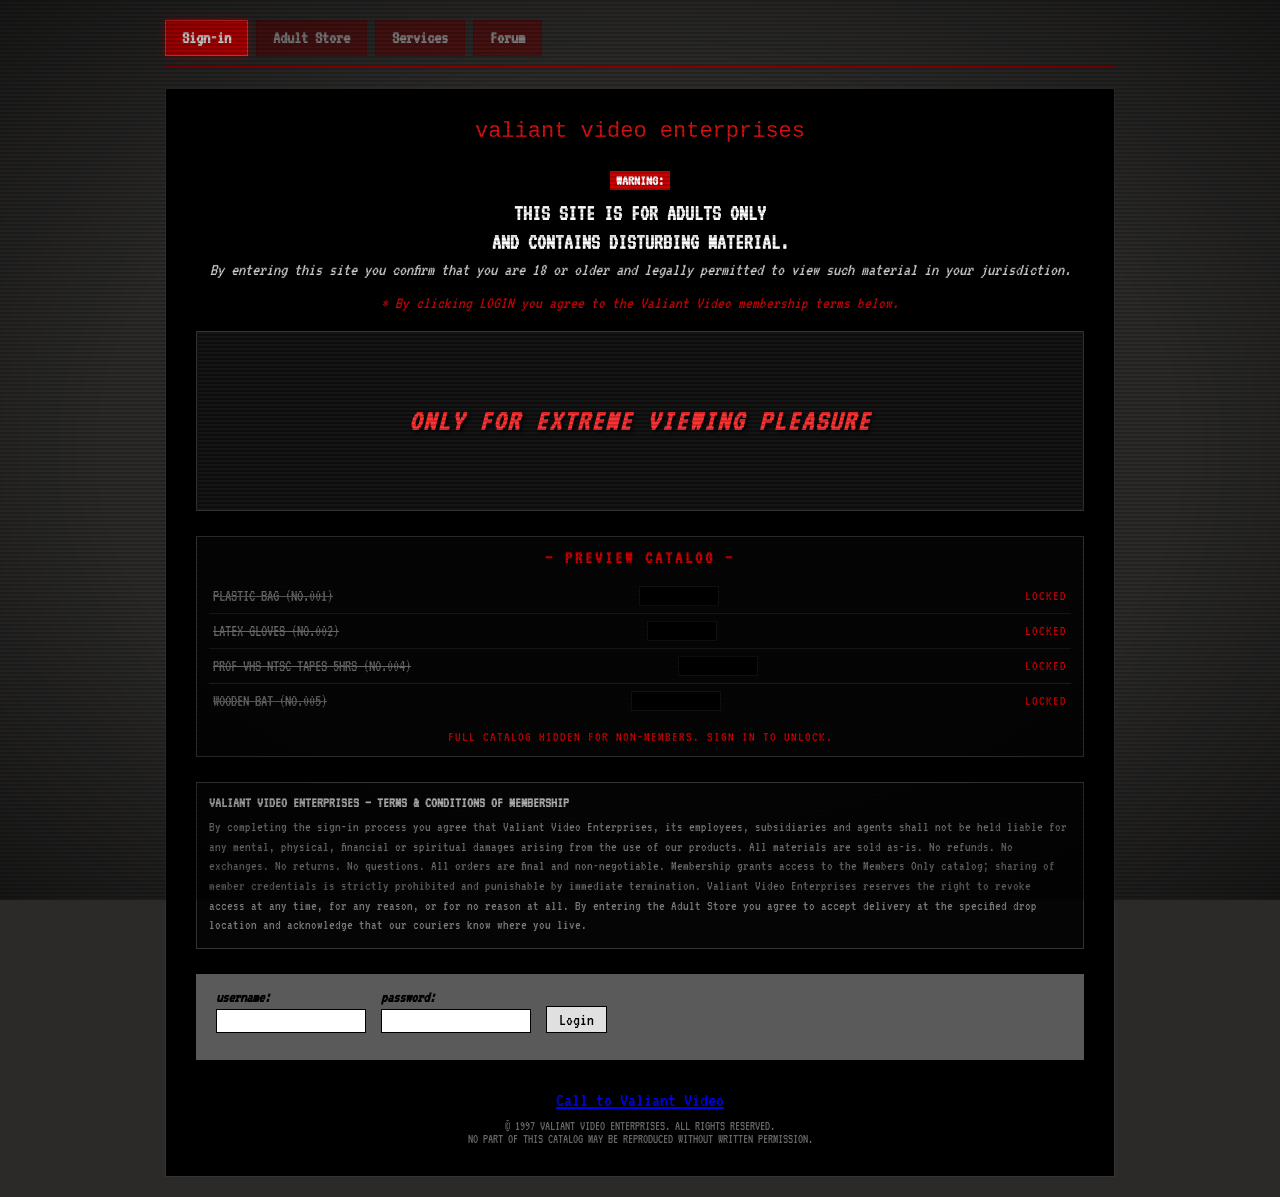
<file: index.html>
<!DOCTYPE html>
<html lang="ru">
<head>
    <meta charset="UTF-8">
    <meta name="viewport" content="width=device-width, initial-scale=1.0">
    <title>Valiant Video Enterprises - Sign-in</title>
    <link rel="icon" type="image/svg+xml" href="assets/favicon.svg">
    <link rel="preconnect" href="https://fonts.googleapis.com">
    <link rel="preconnect" href="https://fonts.gstatic.com" crossorigin>
    <link href="https://fonts.googleapis.com/css2?family=VT323&display=swap" rel="stylesheet">
    <link rel="stylesheet" href="style.css">
</head>
<body>

    <!-- ВЕРХНЯЯ НАВИГАЦИЯ -->
    <header class="navbar">
        <button class="nav-btn active" id="nav-signin">Sign-in</button>
        <button class="nav-btn" id="nav-store">Adult Store</button>
        <button class="nav-btn" id="nav-services">Services</button>
        <button class="nav-btn" id="nav-forum">Forum</button>
    </header>

    <!-- ОСНОВНОЙ БЛОК ВХОДА -->
    <main class="main-card">
        <div class="site-header">valiant video enterprises</div>

        <div class="warning-box">
            <span class="warning-badge">WARNING:</span>
            <h2>THIS SITE IS FOR ADULTS ONLY<br>AND CONTAINS DISTURBING MATERIAL.</h2>
            <p class="sub-warning">By entering this site you confirm that you are 18 or older and legally permitted to view such material in your jurisdiction.</p>
            <p class="agree-text">* By clicking LOGIN you agree to the Valiant Video membership terms below.</p>
        </div>

        <div class="banner">
            <div class="banner-overlay">
                <span>ONLY FOR EXTREME VIEWING PLEASURE</span>
            </div>
        </div>

        <div class="preview-catalog">
            <h3 class="preview-title">— PREVIEW CATALOG —</h3>

            <div class="preview-row">
                <span class="preview-name">PLASTIC BAG (NO.001)</span>
                <span class="redacted-bar">$10.00</span>
                <span class="preview-lock">LOCKED</span>
            </div>

            <div class="preview-row">
                <span class="preview-name">LATEX GLOVES (NO.002)</span>
                <span class="redacted-bar">$9.99</span>
                <span class="preview-lock">LOCKED</span>
            </div>

            <div class="preview-row">
                <span class="preview-name">PROF VHS NTSC TAPES 5HRS (NO.004)</span>
                <span class="redacted-bar">$17.99</span>
                <span class="preview-lock">LOCKED</span>
            </div>

            <div class="preview-row">
                <span class="preview-name">WOODEN BAT (NO.005)</span>
                <span class="redacted-bar">$130.00</span>
                <span class="preview-lock">LOCKED</span>
            </div>

            <p class="preview-lock-note">FULL CATALOG HIDDEN FOR NON-MEMBERS. SIGN IN TO UNLOCK.</p>
        </div>

        <div class="terms-box">
            <h3>VALIANT VIDEO ENTERPRISES — TERMS &amp; CONDITIONS OF MEMBERSHIP</h3>
            <p>
                By completing the sign-in process you agree that Valiant Video Enterprises, its employees, subsidiaries and agents
                shall not be held liable for any mental, physical, financial or spiritual damages arising from the use of our products.
                All materials are sold as-is. No refunds. No exchanges. No returns. No questions. All orders are final and non-negotiable.
                Membership grants access to the Members Only catalog; sharing of member credentials is strictly prohibited and punishable
                by immediate termination. Valiant Video Enterprises reserves the right to revoke access at any time, for any reason,
                or for no reason at all. By entering the Adult Store you agree to accept delivery at the specified drop location
                and acknowledge that our couriers know where you live.
            </p>
        </div>

        <form class="login-box" id="login-form">
            <div class="form-row">
                <div class="input-group">
                    <label for="username">username:</label>
                    <input type="text" id="username" autocomplete="off">
                </div>
                <div class="input-group">
                    <label for="password">password:</label>
                    <input type="password" id="password">
                </div>
                <button type="submit" class="login-btn">Login</button>
            </div>
            <p id="error-msg" class="error-text"></p>
            
        </form>
        <a href="hotline.html">Call to Valiant Video</a>

        <footer class="site-footer">
            © 1997 VALIANT VIDEO ENTERPRISES. ALL RIGHTS RESERVED.<br>
            NO PART OF THIS CATALOG MAY BE REPRODUCED WITHOUT WRITTEN PERMISSION.
        </footer>
    </main>

    <script src="script.js"></script>
</body>
</html>
</file>
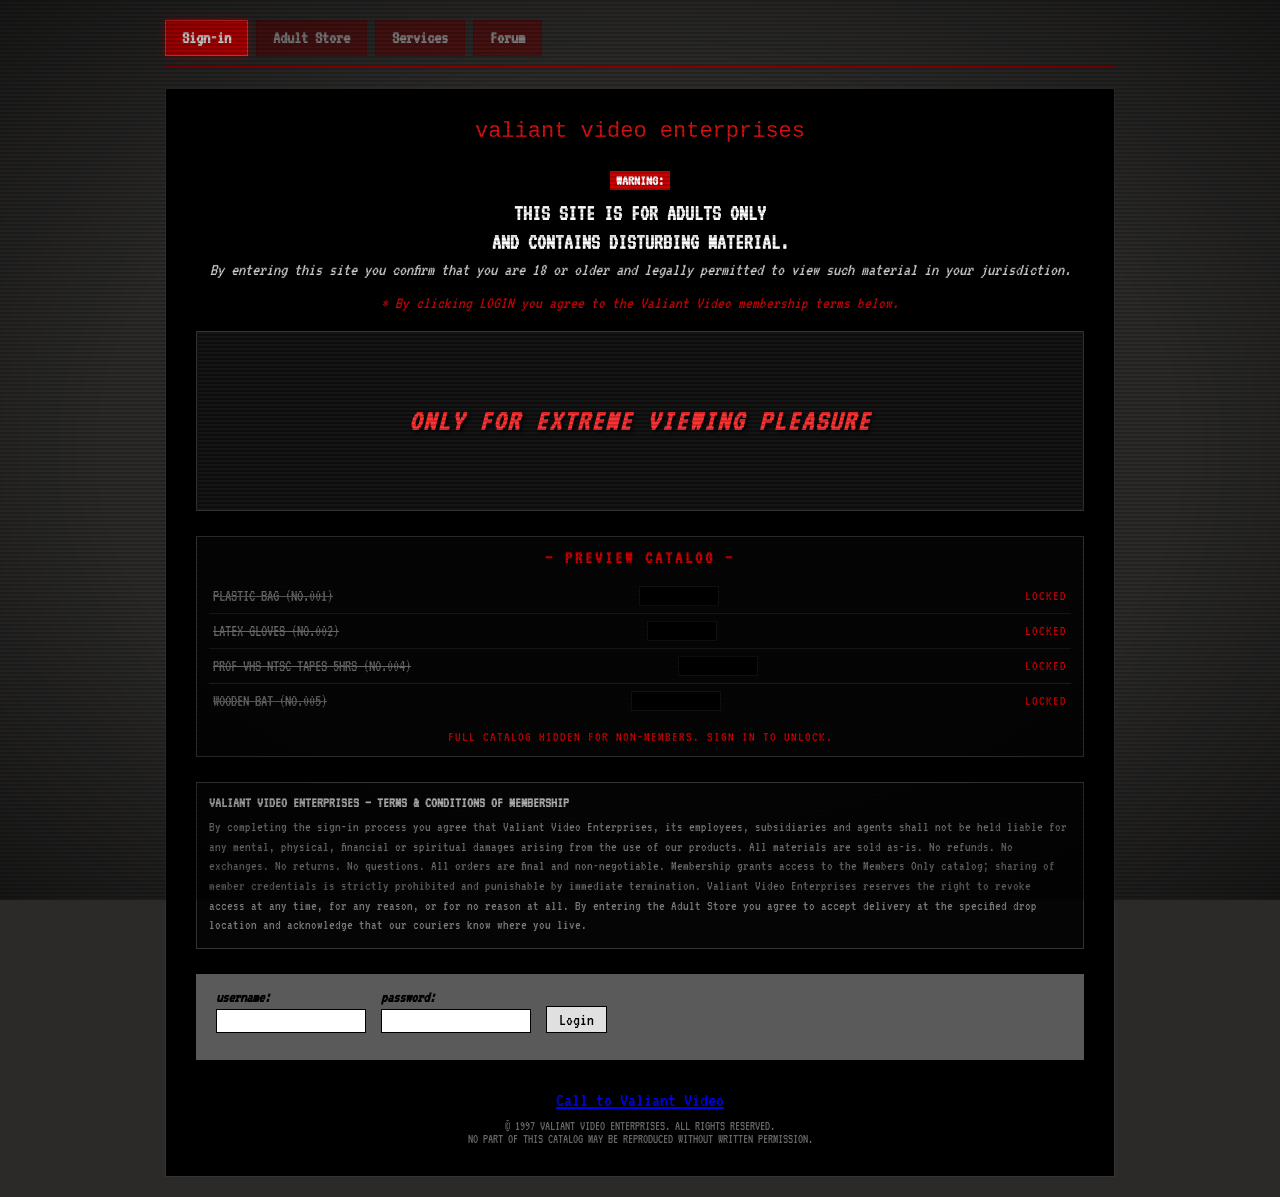
<file: forum.html>
<!DOCTYPE html>
<html lang="ru">
<head>
    <meta charset="UTF-8">
    <meta name="viewport" content="width=device-width, initial-scale=1.0">
    <title>Valiant Video Enterprises - Member Bulletin Board</title>
    <link rel="icon" type="image/svg+xml" href="assets/favicon.svg">
    <link rel="preconnect" href="https://fonts.googleapis.com">
    <link rel="preconnect" href="https://fonts.gstatic.com" crossorigin>
    <link href="https://fonts.googleapis.com/css2?family=VT323&display=swap" rel="stylesheet">
    <link rel="stylesheet" href="style.css">
</head>
<body>

    <!-- ВЕРХНЯЯ НАВИГАЦИЯ -->
    <header class="navbar">
        <button class="nav-btn" id="nav-signin">Sign-in</button>
        <button class="nav-btn" id="nav-store">Adult Store</button>
        <button class="nav-btn" id="nav-services">Services</button>
        <button class="nav-btn active" id="nav-forum">Forum</button>
    </header>

    <main class="store-card forum-card">
        <div style="display: flex; justify-content: space-between; align-items: center; margin-bottom: 15px;">
            <div>
                <a href="store.html" class="cart-shortcut">[ STORE ]</a>
                <a href="services.html" class="cart-shortcut" style="margin-left: 15px;">[ SERVICES ]</a>
                <a href="hotline.html" class="cart-shortcut" style="margin-left: 15px;">[ HOTLINE ]</a>
            </div>
            <button id="logout-btn" class="nav-btn">← Sign-out / Return</button>
        </div>

        <h1 class="brand-title">valiant video enterprises</h1>
        <h2 class="store-title">MEMBER BULLETIN BOARD</h2>
        <p class="store-subtitle">POST OR GET OUT.</p>

        <div class="store-warning">
            <p>MEMBERS ONLY. HANDLES ONLY. NO QUESTIONS ASKED.</p>
            <p class="small-red">THIS BOARD IS MONITORED. WE KNOW WHERE YOU LIVE.</p>
        </div>

        <!-- ПРАВИЛА BBS -->
        <div class="bbs-rules">
            <h3>BBS RULES // READ BEFORE POSTING</h3>
            <ul>
                <li>NO QUESTIONS ASKED. NO QUESTIONS ANSWERED.</li>
                <li>DO NOT ASK FOR COPIES. DO NOT ASK FOR NAMES.</li>
                <li>NO PERSONAL CHECKS. NO C.O.D.'S. NO RETURNS.</li>
                <li>HANDLES ONLY. REAL NAMES GET YOU FILMED.</li>
                <li>THREATS TO MANAGEMENT ARE TREATED AS REQUESTS.</li>
                <li>THE BOARD IS MODERATED BY VALIANT. ALWAYS.</li>
            </ul>
        </div>

        <!-- СТАТИСТИКА -->
        <div class="bbs-stats">
            <span>TOTAL POSTS: <b id="bbs-count">0</b></span>
            <span>LAST POST BY: <b id="bbs-last">-</b></span>
            <span>MEMBERS ONLINE: <b id="bbs-online">-</b></span>
        </div>

        <!-- НОВЫЙ ПОСТ -->
        <div class="bbs-form">
            <label for="bbs-nick">HANDLE:</label>
            <input type="text" id="bbs-nick" maxlength="16" autocomplete="off" placeholder="e.g. REGULAR_DUST">

            <label for="bbs-text">MESSAGE:</label>
            <textarea id="bbs-text" rows="4" maxlength="500" placeholder="Type your message..."></textarea>

            <button type="button" id="bbs-post-btn" class="bbs-post-btn">POST TO BOARD</button>
            <p id="bbs-msg" class="checkout-msg"></p>
        </div>

        <!-- ПОСТЫ -->
        <div id="bbs-posts"></div>

    </main>

    <script src="script.js"></script>
</body>
</html>
</file>
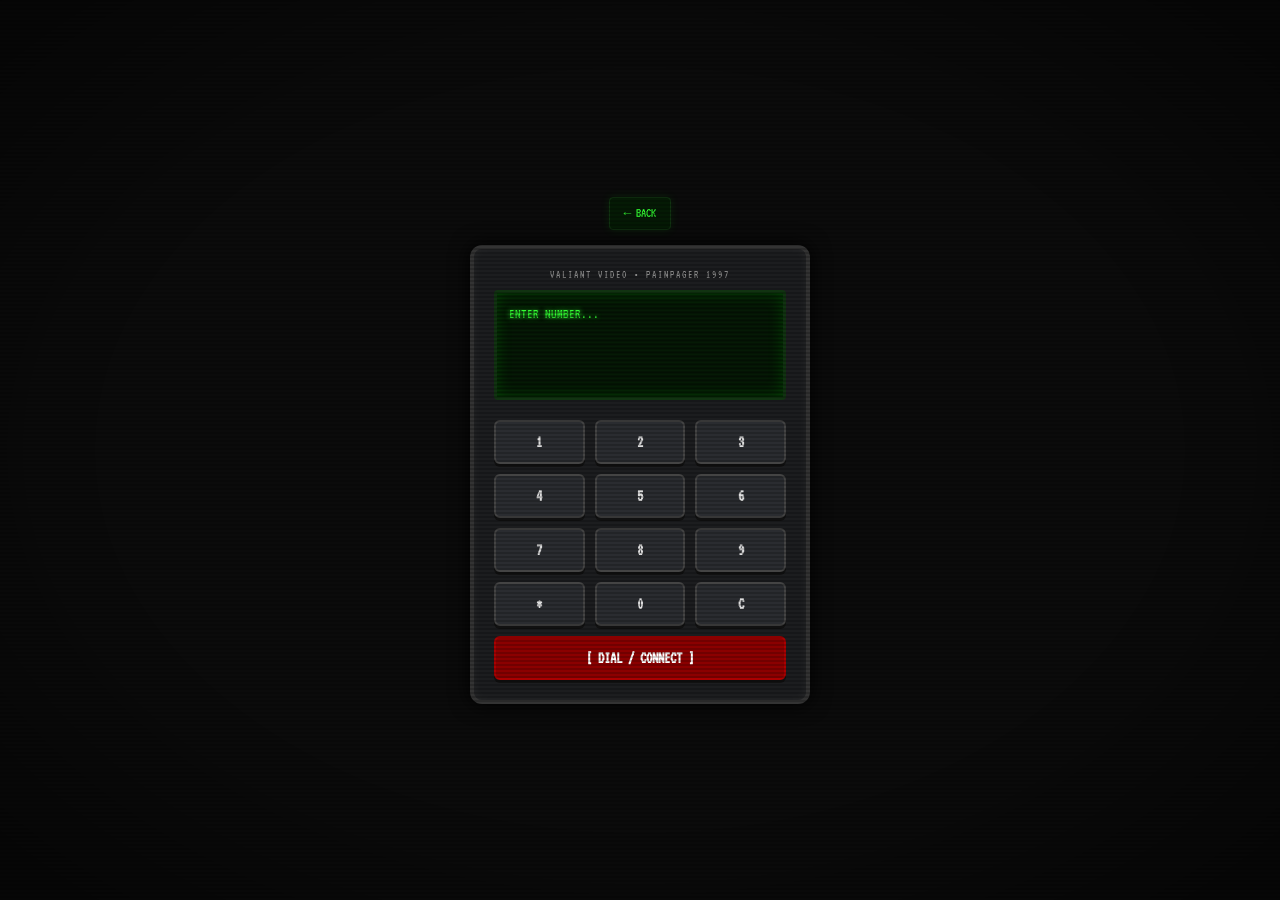
<file: hotline.html>
<!DOCTYPE html>
<html lang="ru">
<head>
  <meta charset="UTF-8">
  <meta name="viewport" content="width=device-width, initial-scale=1.0">
  <title>Valiant Video Enterprises - Hot Line</title>
  <link rel="icon" type="image/svg+xml" href="assets/favicon.svg">
  <link rel="preconnect" href="https://fonts.googleapis.com">
  <link rel="preconnect" href="https://fonts.gstatic.com" crossorigin>
  <link href="https://fonts.googleapis.com/css2?family=VT323&display=swap" rel="stylesheet">
  <link rel="stylesheet" href="style.css">
  <style>
    body {
      background-color: #0b0b0b;
      color: #33ff33;
      font-family: 'Courier New', Courier, monospace;
      display: flex;
      justify-content: center;
      align-items: center;
      min-height: 100vh;
      margin: 0;
    }

    /* Корпус устройства */
    .pager-device {
      background: #1c1d1f;
      border: 4px solid #333;
      border-radius: 12px;
      padding: 20px;
      width: 340px;
      box-shadow: 0 0 20px rgba(0,0,0,0.9), inset 0 0 10px rgba(255,255,255,0.05);
    }

    .brand-header {
      color: #888;
      font-size: 11px;
      text-transform: uppercase;
      letter-spacing: 2px;
      margin-bottom: 10px;
      text-align: center;
    }

    /* Монохромный LCD экран */
    .screen {
      background-color: #051a05;
      border: 3px solid #113311;
      border-radius: 4px;
      padding: 12px;
      height: 110px;
      overflow: hidden;
      position: relative;
      box-shadow: inset 0 0 15px rgba(0,255,0,0.2);
    }

    /* Эффект сканирующих линий (CRT) */
    .screen::before {
      content: " ";
      position: absolute;
      top: 0; left: 0; bottom: 0; right: 0;
      background: linear-gradient(rgba(18, 16, 16, 0) 50%, rgba(0, 0, 0, 0.25) 50%);
      background-size: 100% 4px;
      pointer-events: none;
    }

    .display-text {
      font-size: 14px;
      line-height: 1.4;
      text-shadow: 0 0 5px #33ff33;
      white-space: pre-wrap;
    }

    /* Кнопочный блок */
    .keypad {
      display: grid;
      grid-template-columns: repeat(3, 1fr);
      gap: 10px;
      margin-top: 20px;
    }

    .btn {
      background: #2a2c30;
      color: #ddd;
      border: 2px solid #444;
      border-radius: 6px;
      padding: 12px 0;
      font-size: 16px;
      font-weight: bold;
      cursor: pointer;
      text-align: center;
      user-select: none;
      box-shadow: 0 3px 0 #111;
    }

    .btn:active {
      transform: translateY(2px);
      box-shadow: 0 1px 0 #111;
    }

    .btn-call {
      background: #8b0000;
      color: #fff;
      border-color: #a00;
      grid-column: span 3;
    }
    
    .btn-call:hover {
      background: #a00000;
    }
  </style>
</head>
<body>
<a href="index.html" class="back-btn">← BACK</a>
<div class="pager-device">
  <div class="brand-header">VALIANT VIDEO • PAINPAGER 1997</div>
  
  <div class="screen">
    <div id="display" class="display-text">ENTER NUMBER...</div>
  </div>

  <div class="keypad">
    <button class="btn" onclick="press('1')">1</button>
    <button class="btn" onclick="press('2')">2</button>
    <button class="btn" onclick="press('3')">3</button>
    <button class="btn" onclick="press('4')">4</button>
    <button class="btn" onclick="press('5')">5</button>
    <button class="btn" onclick="press('6')">6</button>
    <button class="btn" onclick="press('7')">7</button>
    <button class="btn" onclick="press('8')">8</button>
    <button class="btn" onclick="press('9')">9</button>
    <button class="btn" onclick="press('*')">*</button>
    <button class="btn" onclick="press('0')">0</button>
    <button class="btn" onclick="clearInput()">C</button>
    <button class="btn btn-call" onclick="makeCall()">[ DIAL / CONNECT ]</button>
  </div>
</div>

<script>
  let currentInput = "";
  let dialState = null; // для многошаговых диалогов
  const display = document.getElementById('display');

  // Звуковой синтезатор
  function playTone(freq = 440, type = 'sine', duration = 0.08) {
    try {
      const audioCtx = new (window.AudioContext || window.webkitAudioContext)();
      const osc = audioCtx.createOscillator();
      const gain = audioCtx.createGain();
      osc.type = type;
      osc.frequency.value = freq;
      gain.gain.setValueAtTime(0.05, audioCtx.currentTime);
      osc.connect(gain);
      gain.connect(audioCtx.destination);
      osc.start();
      osc.stop(audioCtx.currentTime + duration);
    } catch (e) {}
  }

  function press(val) {
    playTone(600, 'square');
    if (currentInput.length < 15) {
      currentInput += val;
      display.innerText = "DIAL: " + currentInput;
    }
  }

  function clearInput() {
    playTone(300, 'sawtooth');
    currentInput = "";
    display.innerText = "ENTER NUMBER...";
  }

  // Главная функция вызова
  function makeCall() {
    playTone(880, 'square', 0.2);
    display.innerText = "CONNECTING...";

    setTimeout(() => {
      const n = currentInput;

      // 1. 911 — перехват линии
      if (n === "911") {
        playTone(150, 'sawtooth', 0.5);
        if (dialState === "cash") {
          typeText("!!! WARNING !!!\nLINE INTERCEPTED\n> THEY'RE TRACING YOU, CASH.\n> BURN THE PHONE.");
        } else {
          typeText("!!! WARNING !!!\nLINE INTERCEPTED\nCOMMUNICATION IS BLOCKED");
        }
      }
      // 2. Горячая линия Starkweather (1900 / 900)
      else if (n.includes("1900") || n.includes("900")) {
        if (dialState === "cash") {
          typeText("> YOUR VOICE IS RESERVED\n> FOR THE FINALE, CASH.\n> STARKWEATHER IS SAVING IT.");
        } else {
          typeText("> VALIANT VIDEO ENTERPRISES\n> LEAVE YOUR ORDER AFTER THE BEEP.\n> PRICE: $2.99/MIN.\n> WE KNOW WHERE YOU LIVE.");
        }
      }
      // 3. CASH (2274) — главный герой
      else if (n === "2274") {
        dialState = "cash";
        typeText("> JAMES EARL CASH.\n> THE PIG WHO WOULDN'T STAY DEAD.\n> WE'RE STILL FILMING, CASH.\n> HUNTING SEASON NEVER ENDS FOR YOU.");
      }
      // 4. HUNTER (486837) — многошаговый диалог
      else if (n === "486837") {
        if (dialState === "hunter") {
          dialState = "hunter2";
          typeText("> STARKWEATHER LIKES WHAT HE SEES.\n> MORE BLOOD. MORE DRAMA.\n> AND BRING THE CAMERA CLOSER.");
        } else {
          dialState = "hunter";
          typeText("> HUNTING SEASON IS OPEN.\n> SKINZ. WARDOGS. INNOCENTZ.\n> THEY ALL WANT A PIECE OF YOU.\n> STAY LOW. STAY ALIVE.");
        }
      }
      // 5. PORTER (767837) — доктор
      else if (n === "767837") {
        dialState = "porter";
        typeText("> DR. PORTER IS NOT IN.\n> HE LEFT THE BUILDING.\n> PERMANENTLY.\n> STOP CALLING THIS NUMBER.");
      }
      // 6. DIE (343)
      else if (n === "343") {
        typeText("> SOON.\n> EVERY PIG DIES EVENTUALLY.\n> TODAY IS A GOOD DAY FOR IT.");
      }
      // 7. BURN (2876) — бензоколонка
      else if (n === "2876") {
        typeText("> THE GAS STATION REMEMBERS YOU.\n> THE SMELL OF IT. THE SCREAMING.\n> WE WERE ROLLING TAPE THE WHOLE TIME.");
      }
      // 8. SAW (729)
      else if (n === "729") {
        typeText("> WE HAVE MANY WAYS TO CUT YOU OPEN.\n> THE CHAINSAW WAS JUST THE WARM-UP.");
      }
      // 9. 666 — Пасхалка
      else if (n === "666") {
        dialState = "stark";
        typeText("> STARKWEATHER IS WATCHING YOU...\n> RUN.");
      }
      // 10. 000 — Секретный код
      else if (n === "000") {
        if (dialState === "stark") {
          dialState = "club";
          typeText("> VALIANT CLUB ACCESS GRANTED.\n> STARKWEATHER SENDS HIS REGARDS.\n> CODE: DISCOUNT-1997\n> USE AT CHECKOUT.");
        } else {
          typeText("> VALIANT CLUB CODE:\n> DISCOUNT-1997\n> USE AT CHECKOUT.");
        }
      }
      // 11. Пустой ввод
      else if (n === "") {
        display.innerText = "ERROR: NO NUMBER";
      }
      // 12. Любой другой неизвестный номер
      else {
        display.innerText = "BUSY SIGNAL...\nTRY AGAIN LATER.";
        playTone(200, 'sawtooth', 0.4);
      }
    }, 1000);
  }

  // Функция посимвольной печати текста с аудио-кликом
  function typeText(text) {
    display.innerText = "";
    let i = 0;
    
    const timer = setInterval(() => {
      display.innerText += text[i];
      playTone(700, 'sine', 0.02);
      i++;
      if (i >= text.length) {
        clearInterval(timer);
      }
    }, 35);
  }
</script>

</body>
</html>
</file>
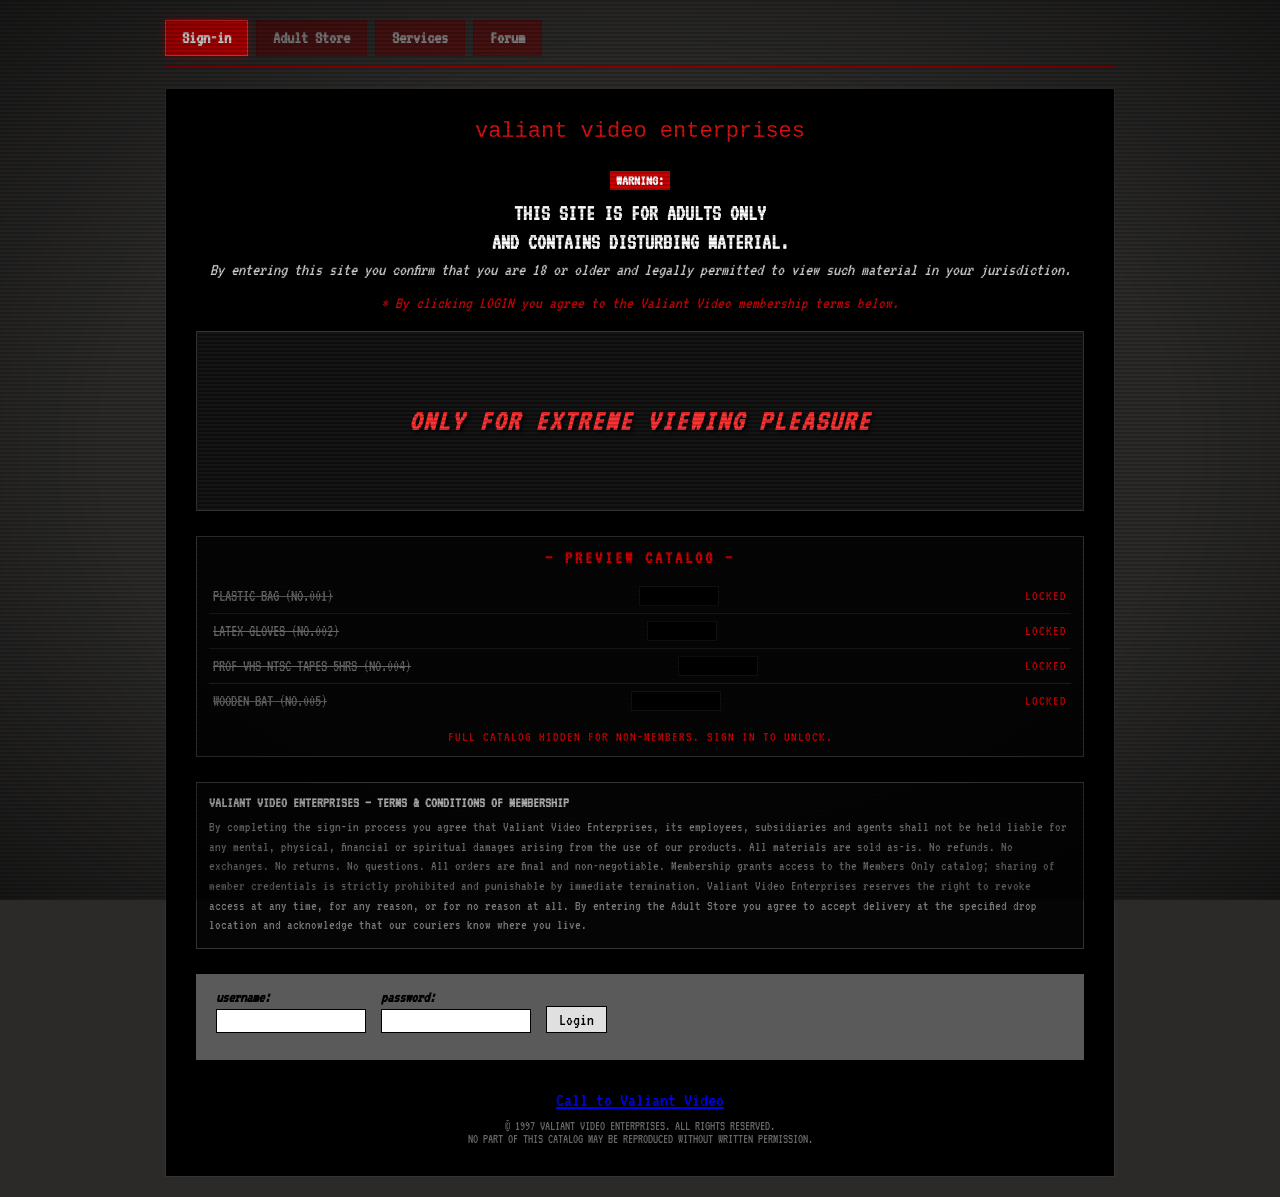
<file: services.html>
<!DOCTYPE html>
<html lang="ru">
<head>
    <meta charset="UTF-8">
    <meta name="viewport" content="width=device-width, initial-scale=1.0">
    <title>Valiant Video Enterprises - Special Services</title>
    <link rel="icon" type="image/svg+xml" href="assets/favicon.svg">
    <link rel="preconnect" href="https://fonts.googleapis.com">
    <link rel="preconnect" href="https://fonts.gstatic.com" crossorigin>
    <link href="https://fonts.googleapis.com/css2?family=VT323&display=swap" rel="stylesheet">
    <link rel="stylesheet" href="style.css">
</head>
<body>

    <!-- ВЕРХНЯЯ НАВИГАЦИЯ -->
    <header class="navbar">
        <button class="nav-btn" id="nav-signin">Sign-in</button>
        <button class="nav-btn" id="nav-store">Adult Store</button>
        <button class="nav-btn active" id="nav-services">Services</button>
        <button class="nav-btn" id="nav-forum">Forum</button>
    </header>

    <main class="store-card services-card">
        <div style="display: flex; justify-content: space-between; align-items: center; margin-bottom: 15px;">
            <div>
                <a href="store.html" class="cart-shortcut">[ STORE ]</a>
                <a href="#services-section" class="cart-shortcut" style="margin-left: 15px;">[ SERVICES ]</a>
                <a href="hotline.html" class="cart-shortcut" style="margin-left: 15px;">[ HOTLINE ]</a>
                <a href="forum.html" class="cart-shortcut" style="margin-left: 15px;">[ FORUM ]</a>
            </div>
            <button id="logout-btn" class="nav-btn">← Sign-out / Return</button>
        </div>

        <h1 class="brand-title">valiant video enterprises</h1>
        <h2 class="store-title">SPECIAL SERVICES</h2>
        <p class="store-subtitle">NO JOB TOO SMALL. NO EVIDENCE TOO LARGE.</p>

        <div class="store-warning">
            <p>MEMBERS ONLY. DISCRETION GUARANTEED.</p>
            <p class="small-red">ALL SERVICES ARE FINAL. OUR AGENTS DO NOT EXIST. YOU DID NOT SEE THIS PAGE.</p>
        </div>

        <!-- СПИСОК ЛОТОВ УСЛУГ -->
        <div class="services-list">

            <!-- ЛОТ 1: BRUTAL GANG BEATING -->
            <div class="service-item">
                <div class="service-imgwrap">
                    <img src="assets/brutal_gang_beating.PNG" alt="BRUTAL GANG BEATING" class="service-img">
                    <span class="rec-tag">REC</span>
                    <span class="time-tag">VVE-CAM 01 :: 00:00:12</span>
                </div>
                <div class="service-head">
                    <span class="service-no">LOT NO.001</span>
                    <span class="service-status available">AVAILABLE</span>
                </div>
                <div class="service-body">
                    <h4 class="service-title">BRUTAL GANG BEATING</h4>
                    <div class="service-text">
                        <p>
                            Chased into a corner by six white supremacists, then quickly and violently beaten to death with blunt weapons.
                            Pure vitriol, venom and rancor spewing from all sides, there's no mistaking this for a peaceful crossing over.
                            Half the fun is watching the anger on the faces of the thugs after they realize they killed their runner too quickly.
                        </p>
                    </div>
                    <p class="crew-line">No one does it better than: <span class="crew-name">The Skinz</span></p>
                </div>
                <div class="service-bar">
                    <span class="service-rate">RATE: <span class="rate-stars">**</span></span>
                    <button class="hire-btn" data-lot="HUNTERS">HIRE</button>
                </div>
            </div>

            <!-- ЛОТ 2: STALK, BAG, STUFF -->
            <div class="service-item">
                <div class="service-imgwrap">
                    <img src="assets/stalk,bag,stuff.PNG" alt="STALK, BAG, STUFF" class="service-img">
                    <span class="rec-tag">REC</span>
                    <span class="time-tag">VVE-CAM 02 :: 00:02:47</span>
                </div>
                <div class="service-head">
                    <span class="service-no">LOT NO.002</span>
                    <span class="service-status busy">ON REQUEST</span>
                </div>
                <div class="service-body">
                    <h4 class="service-title">STALK, BAG, STUFF</h4>
                    <div class="service-text">
                        <p>
                            Laying in wait, hidden by a blood-matted ghillie and dripping dirty sweat onto a custom tranq rifle built for big game, patience is his middle name.
                            The scum runner takes off out of a shadowy spot, making a break for a hole in the fence.
                            *THUNK* His tufted dart finds its mark in his thigh, and the runner stumbles and slows.
                            Out of the underbrush creep his fellow hunters, surrounding the animal and unsheathing their machetes.
                            He's not quite big enough to stuff, but there's plenty of meat on him for Grandma to salt &amp; smoke.
                        </p>
                    </div>
                    <p class="crew-line">Who else but: <span class="crew-name">Wardogs</span></p>
                </div>
                <div class="service-bar">
                    <span class="service-rate">RATE: <span class="rate-stars">***</span></span>
                    <button class="hire-btn" data-lot="LOT-002">HIRE</button>
                </div>
            </div>

            <!-- ЛОТ 3: INSANITY 101 -->
            <div class="service-item">
                <div class="service-imgwrap">
                    <img src="assets/insanity101.PNG" alt="INSANITY 101" class="service-img">
                    <span class="rec-tag">REC</span>
                    <span class="time-tag">VVE-CAM 03 :: 00:01:03</span>
                </div>
                <div class="service-head">
                    <span class="service-no">LOT NO.003</span>
                    <span class="service-status available">AVAILABLE</span>
                </div>
                <div class="service-body">
                    <h4 class="service-title">INSANITY 101</h4>
                    <div class="service-text">
                        <p>
                            You've seen this one before, where the hunted just stops,
                            falls to the floor drooling and gibbering incoherently,
                            convinced he actually has gone to hell.
                            It's one of our favorite ways to watch scum die.
                        </p>
                    </div>
                    <p class="crew-line">A fine art perfected by: <span class="crew-name">Innocentz</span></p>
                </div>
                <div class="service-bar">
                    <span class="service-rate">RATE: <span class="rate-stars">****</span></span>
                    <button class="hire-btn" data-lot="LOT-003">HIRE</button>
                </div>
            </div>

            <!-- ЛОТ 4: ПУСТОЙ БЛАНК -->
            <div class="service-item">
                <div class="service-imgwrap">
                    <img src="assets/theblankcanvas.PNG" alt="LOT NO.004" class="service-img">
                    <span class="rec-tag">REC</span>
                    <span class="time-tag">VVE-CAM 04 :: 00:00:00</span>
                </div>
                <div class="service-head">
                    <span class="service-no">LOT NO.004</span>
                    <span class="service-status available">AVAILABLE</span>
                </div>
                <div class="service-body">
                    <h4 class="service-title placeholder-text">THE BLANK CANVAS</h4>
                    <div class="service-text">
                        <!-- ВСТАВЬ ТЕКСТ ОПИСАНИЯ ЗДЕСЬ -->
                        <p class="placeholder-text">
                        Only one gang takes post-mortem violence to this extreme.
                        Sure, they’re frighteningly intelligent, seem to communicate without actually speaking, and hunt human waste better than almost anyone, including the Wardogs.
                        They’re in and out of the shadows, alternately mumbling insanities and screaming invectives; totally, completely out of their minds.
                        But when they finally catch a runner, they relish the act of carving flesh, scraping bone, gouging organs and splattering blood.
                    </p>
                    </div>
                    <p class="crew-line placeholder-text">Has to be: The Smileys</p>
                </div>
                <div class="service-bar">
                    <span class="service-rate">RATE: <span class="rate-stars">****</span></span>
                    <button class="hire-btn" data-lot="LOT-004">HIRE</button>
                </div>
            </div>

        </div>

        <!-- ================= ФОРМА ЗАПРОСА УСЛУГИ ================= -->
        <div id="services-section" class="service-request">
            <h3 class="cart-title">--- SERVICE REQUEST FORM ---</h3>

            <div class="checkout-form">
                <div class="cart-field">
                    <label for="req-name">YOUR NAME / HANDLE:</label>
                    <input type="text" id="req-name" autocomplete="off">
                </div>

                <div class="cart-field">
                    <label for="req-pager">PAGER / CALLBACK NUMBER:</label>
                    <input type="text" id="req-pager" autocomplete="off">
                </div>

                <div class="cart-field">
                    <label for="req-lot">SERVICE LOT:</label>
                    <input type="text" id="req-lot" placeholder="e.g. NO.001" autocomplete="off">
                </div>

                <div class="cart-field">
                    <label for="req-msg">INSTRUCTIONS / MESSAGE BOX:</label>
                    <textarea id="req-msg" rows="3" placeholder="Enter details..."></textarea>
                </div>

                <button id="req-submit-btn" class="place-order-btn">SUBMIT REQUEST</button>
                <p id="req-msg-out" class="checkout-msg"></p>
            </div>
        </div>

    </main>

    <script src="script.js"></script>
</body>
</html>
</file>
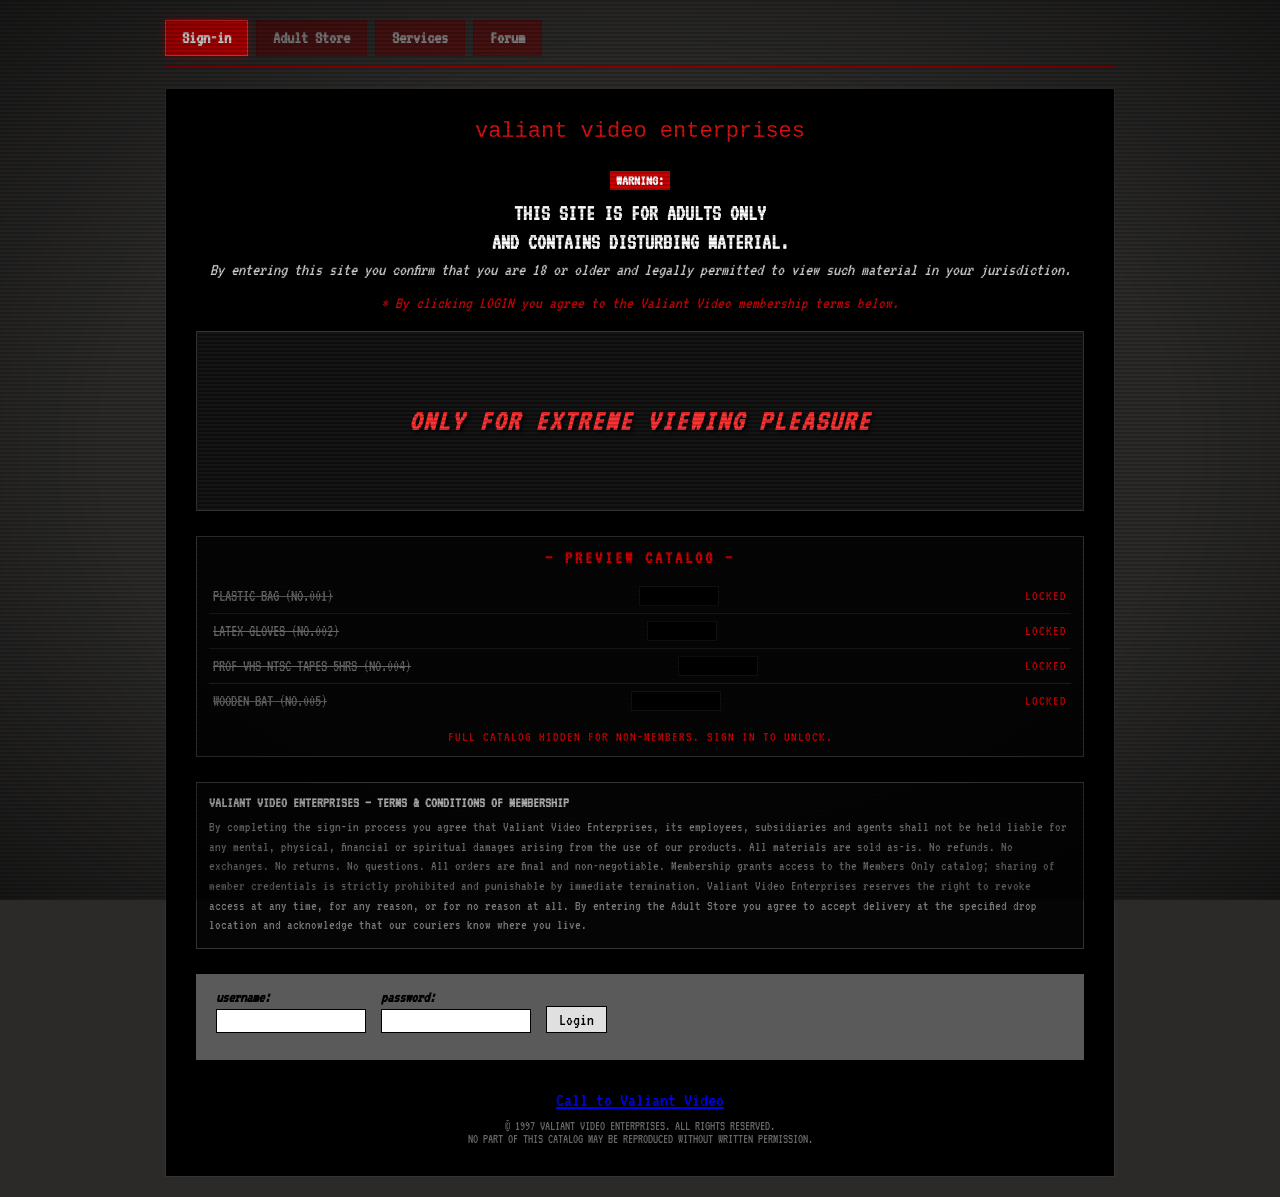
<file: store.html>
<!DOCTYPE html>
<html lang="ru">
<head>
    <meta charset="UTF-8">
    <meta name="viewport" content="width=device-width, initial-scale=1.0">
    <title>Valiant Video Enterprises - Adult Store</title>
    <link rel="icon" type="image/svg+xml" href="assets/favicon.svg">
    <link rel="preconnect" href="https://fonts.googleapis.com">
    <link rel="preconnect" href="https://fonts.gstatic.com" crossorigin>
    <link href="https://fonts.googleapis.com/css2?family=VT323&display=swap" rel="stylesheet">
    <link rel="stylesheet" href="style.css">
</head>
<body>

    <!-- ВЕРХНЯЯ НАВИГАЦИЯ -->
    <header class="navbar">
        <button class="nav-btn" id="nav-signin">Sign-in</button>
        <button class="nav-btn active" id="nav-store">Adult Store</button>
        <button class="nav-btn" id="nav-services">Services</button>
        <button class="nav-btn" id="nav-forum">Forum</button>
    </header>

    <main class="store-card">
        <div style="display: flex; justify-content: space-between; align-items: center; margin-bottom: 15px;">
            <div>
                <a href="#cart-section" class="cart-shortcut">[ CART (<span id="cart-count">0</span>) ]</a>
                <!-- Добавлена кнопка перехода к пейджеру / горячей линии -->
                <a href="hotline.html" class="cart-shortcut" style="margin-left: 15px;">[ HOTLINE ]</a>
                <a href="forum.html" class="cart-shortcut" style="margin-left: 15px;">[ FORUM ]</a>
            </div>
            <button id="logout-btn" class="nav-btn">← Sign-out / Return</button>
        </div>

        <h1 class="brand-title">valiant video enterprises</h1>
        <h2 class="store-title">ADULT STORE</h2>
        <p class="store-subtitle">SATISFACTION GUARANTEED</p>

        <div class="store-warning">
            <p>MEMBERS ONLY. IF YOU ARE NOT A MEMBER, PISS OFF!</p>
            <p class="small-red">ALL MAJOR CREDIT CARDS ARE TAKEN. NO COD'S. NO PERSONAL CHECKS.</p>
        </div>

        <!-- СПИСОК ТОВАРОВ -->
        <div class="products-list">

            <!-- Товар 1 -->
            <div class="product-item">
                <div class="product-info">
                    <img src="assets/plastic_bag_vve.png" alt="Plastic Bag" class="product-img">
                    <div class="product-desc">
                        <h4>PLASTIC BAG</h4>
                        <ul>
                            <li>* Strong and durable</li>
                            <li>* Fits snugly over head</li>
                        </ul>
                    </div>
                </div>
                <div class="product-bar">
                    <span>QTY: <input type="number" value="1" min="1" max="99" class="qty-input"></span>
                    <span>ITEM: NO.001</span>
                    <span>PRICE: $2.00</span>
                    <button class="buy-btn" data-name="PLASTIC BAG" data-price="2.00">Add to Cart</button>
                </div>
            </div>

            <!-- Товар 2 -->
            <div class="product-item">
                <div class="product-info">
                    <img src="assets/blue_latex_gloves_vve.png" alt="Latex Gloves" class="product-img">
                    <div class="product-desc">
                        <h4>LATEX GLOVES</h4>
                        <ul>
                            <li>* Strong and durable</li>
                            <li>* Seam free</li>
                            <li>* Box of 20</li>
                        </ul>
                    </div>
                </div>
                <div class="product-bar">
                    <span>QTY: <input type="number" value="1" min="1" max="99" class="qty-input"></span>
                    <span>ITEM: NO.002</span>
                    <span>PRICE: $9.99</span>
                    <button class="buy-btn" data-name="LATEX GLOVES" data-price="9.99">Add to Cart</button>
                </div>
            </div>

            <!-- Товар 3 -->
            <div class="product-item">
                <div class="product-info">
                    <img src="assets/VHS_cassetes_vve.png" alt="PROF VHS NTSC" class="product-img">
                    <div class="product-desc">
                        <h4>PROFESSIONAL VHS NTSC TAPES 5HRS</h4>
                        <ul>
                            <li>* Long lasting / Guaranteed for 5 years</li>
                            <li>* Sold in bulk - 50 ct. carton</li>
                        </ul>
                    </div>
                </div>
                <div class="product-bar">
                    <span>QTY: <input type="number" value="1" min="1" max="99" class="qty-input"></span>
                    <span>ITEM: NO.004</span>
                    <span>PRICE: $17.99</span>
                    <button class="buy-btn" data-name="PROF VHS NTSC TAPES" data-price="17.99">Add to Cart</button>
                </div>
            </div>

            <!-- Товар 4 -->
            <div class="product-item">
                <div class="product-info">
                    <img src="assets/wooden_bat_vve.png" alt="Wooden Bat" class="product-img">
                    <div class="product-desc">
                        <h4>WOODEN BAT</h4>
                        <ul>
                            <li>* Stained with blood and other fluids</li>
                            <li>* Signed by you know who</li>
                        </ul>
                    </div>
                </div>
                <div class="product-bar">
                    <span>QTY: <input type="number" value="1" min="1" max="99" class="qty-input"></span>
                    <span>ITEM: NO.005</span>
                    <span>PRICE: $40.00</span>
                    <button class="buy-btn" data-name="WOODEN BAT" data-price="40.00">Add to Cart</button>
                </div>
            </div>

        </div>

        <!-- ================= БЛОК КОРЗИНЫ ================= -->
        <div id="cart-section" class="cart-box">
            <h3 class="cart-title">--- YOUR SHOPPING CART ---</h3>

            <!-- Таблица товаров -->
            <table class="cart-table">
                <thead>
                    <tr>
                        <th>ITEM</th>
                        <th>QTY</th>
                        <th>PRICE</th>
                        <th>TOTAL</th>
                        <th></th>
                    </tr>
                </thead>
                <tbody id="cart-items-body">
                    <!-- Заполняется динамически из JS -->
                </tbody>
            </table>

            <!-- ВСТАВЛЕННЫЙ БЛОК: Поле ввода промокода -->
            <div class="promo-section" style="margin: 15px 0; display: flex; flex-direction: column; gap: 5px;">
                <div style="display: flex; gap: 8px;">
                    <input type="text" id="promo-input" placeholder="ENTER PROMO CODE" style="background: #000; border: 1px solid #444; color: #33ff33; padding: 6px 10px; font-family: 'Courier New', monospace; text-transform: uppercase; flex-grow: 1;">
                    <button type="button" id="apply-promo-btn" style="background: #222; color: #fff; border: 1px solid #555; padding: 6px 12px; cursor: pointer; font-family: 'Courier New', monospace;">APPLY</button>
                </div>
                <div id="promo-message" style="font-size: 11px; font-family: 'Courier New', monospace;"></div>
            </div>

            <!-- Строка промежуточной суммы и скидки -->
            <div class="cart-total-bar" id="subtotal-bar" style="display: none; font-size: 14px; opacity: 0.8;">
                <span>SUBTOTAL:</span>
                <span id="subtotal-price">$0.00</span>
            </div>

            <div class="cart-total-bar discount-bar" id="discount-row" style="display: none; color: #ffcc00;">
                <span>DISCOUNT (<span id="discount-percent">0%</span>):</span>
                <span id="discount-amount">-$0.00</span>
            </div>

            <!-- Итоговая сумма -->
            <div class="cart-total-bar">
                <span>TOTAL AMOUNT:</span>
                <span id="cart-total-price">$0.00</span>
            </div>

            <!-- Данные покупателя -->
            <div class="checkout-form">
                <div class="cart-field">
                    <label for="msg-box">MESSAGE BOX &lt;NUMBER&gt;:</label>
                    <input type="text" id="msg-box" placeholder="e.g. BOX #402" autocomplete="off">
                </div>

                <div class="cart-field">
                    <label for="delivery-address">DELIVERY ADDRESS / DROP LOCATION:</label>
                    <textarea id="delivery-address" rows="2" placeholder="Enter drop point or discreet address..."></textarea>
                </div>

                <button id="place-order-btn" class="place-order-btn">PLACE ORDER NOW</button>
                <p id="checkout-msg" class="checkout-msg"></p>
            </div>
        </div>

    </main>

    <script src="script.js"></script>
</body>
</html>
</file>
<file: style.css>
* {
    margin: 0;
    padding: 0;
    box-sizing: border-box;
    font-family: 'VT323', 'Courier New', monospace;
}

html {
    font-size: 20px; /* VT323 пиксельный и мелкий — поднимаем базу */
}

body {
    background-color: #2b2a29; /* Тёмно-серый общий фон */
    color: #ffffff;
    display: flex;
    flex-direction: column;
    align-items: center;
    padding: 20px;
}

/* --- CRT-ОВЕРЛЕЙ ПОВЕРХ ВСЕГО САЙТА --- */
body::before {
    content: "";
    position: fixed;
    top: 0;
    left: 0;
    right: 0;
    bottom: 0;
    background: repeating-linear-gradient(
        0deg,
        rgba(0, 0, 0, 0) 0px,
        rgba(0, 0, 0, 0) 2px,
        rgba(0, 0, 0, 0.18) 2px,
        rgba(0, 0, 0, 0.18) 4px
    );
    pointer-events: none;
    z-index: 9999;
}

body::after {
    content: "";
    position: fixed;
    top: 0;
    left: 0;
    right: 0;
    bottom: 0;
    background: radial-gradient(ellipse at center, rgba(0, 0, 0, 0) 60%, rgba(0, 0, 0, 0.45) 100%);
    pointer-events: none;
    z-index: 9998;
    animation: crt-flicker 5s infinite;
}

@keyframes crt-flicker {
    0%, 100% { opacity: 1; }
    91%      { opacity: 1; }
    92%      { opacity: 0.65; }
    93%      { opacity: 1; }
    96%      { opacity: 0.8; }
    97%      { opacity: 1; }
}

/* --- ГЛИТЧ ПРИ ЛОГИНЕ (сдвиг кадров) --- */
@keyframes crt-glitch {
    0%   { transform: translate(0); }
    10%  { transform: translate(-5px, 2px) skewX(-5deg); }
    20%  { transform: translate(4px, -2px) skewX(4deg); }
    30%  { transform: translate(-3px, 1px); }
    40%  { transform: translate(5px, 0) skewX(-3deg); }
    50%  { transform: translate(-4px, -1px); }
    60%  { transform: translate(3px, 2px); }
    70%  { transform: translate(-2px, 0); }
    80%  { transform: translate(2px, -1px); }
    100% { transform: translate(0); }
}

.glitching {
    animation: crt-glitch 0.3s steps(2, end) 2;
    filter: saturate(1.4) contrast(1.2);
}

/* --- НАВИГАЦИЯ --- */
.navbar {
    display: flex;
    gap: 8px;
    width: 100%;
    max-width: 950px; /* Было 750px */
    margin-bottom: 20px;
    border-bottom: 2px solid #8b0000;
    padding-bottom: 10px;
}

.nav-btn {
    background-color: #4a1313;  /* Тёмно-бордовый, тусклый цвет */
    color: #888888;           /* Серый, слегка погасший текст */
    border: 1px solid #4a0d0d;
    padding: 8px 16px;
    font-weight: bold;
    cursor: pointer;
    font-size: 0.9rem;
}

.nav-btn.active {
    background-color: #cc0000; /* Ярко-красный */
    color: #ffffff;           /* Белый четкий текст */
    border: 1px solid #ff3333;
    box-shadow: 0 0 8px rgba(204, 0, 0, 0.6); /* Легкое свечение */
}

.nav-btn:hover {
    background-color: #6e1c1c;
    color: #ffffff;
}

/* --- ОСНОВНОЙ БЛОК --- */
.main-card {
    background-color: #000000;
    width: 100%;
    max-width: 950px; /* Было 700px/750px */
    padding: 30px;    /* Немного добавим внутренних отступов */
    border: 1px solid #333;
    text-align: center;
    color: #fff;
}

.site-header {
    color: #d61111;
    font-family: 'Courier New', monospace;
    font-size: 1.1rem;
    margin-bottom: 25px;
}

/* --- ПРЕДУПРЕЖДЕНИЯ --- */
.warning-badge {
    background-color: #cc0000;
    color: #fff;
    padding: 2px 6px;
    font-size: 0.75rem;
    font-weight: bold;
}

.warning-box h2 {
    font-size: 1.1rem;
    color: #ffffff;
    margin: 10px 0 5px;
    line-height: 1.3;
}

.sub-warning {
    color: #ccc;
    font-style: italic;
    font-size: 0.9rem;
    margin-bottom: 15px;
}

.agree-text {
    color: #cc0000;
    font-style: italic;
    font-size: 0.85rem;
    margin-bottom: 20px;
}

/* --- КАТАЛОГ-ЗАГЛУШКА (PREVIEW CATALOG) --- */
.preview-catalog {
    border: 1px solid #333;
    background-color: #050505;
    margin-bottom: 25px;
    padding: 12px;
    text-align: left;
}

.preview-title {
    color: #cc0000;
    letter-spacing: 3px;
    font-size: 0.9rem;
    text-align: center;
    margin-bottom: 12px;
}

.preview-row {
    display: flex;
    justify-content: space-between;
    align-items: center;
    gap: 10px;
    padding: 7px 4px;
    border-bottom: 1px solid #1a1a1a;
    font-size: 0.8rem;
    color: #aaa;
}

.preview-row:last-of-type {
    border-bottom: none;
}

.preview-name {
    text-decoration: line-through;
    color: #666;
}

.redacted-bar {
    background-color: #000;
    color: #000;
    padding: 0 10px;
    border: 1px solid #111;
    font-family: 'Courier New', monospace;
    user-select: none;
    transition: background-color 0.3s, color 0.3s;
}

/* Пасхалка: наведение "проявляет" зачёркнутую цену */
.redacted-bar:hover {
    background-color: transparent;
    color: #ff3333;
}

.preview-lock {
    color: #cc0000;
    font-size: 0.7rem;
    letter-spacing: 1px;
}

.preview-lock-note {
    color: #cc0000;
    text-align: center;
    font-size: 0.7rem;
    letter-spacing: 1px;
    margin-top: 12px;
}

/* --- БАННЕР / ГЛИТЧ --- */
.banner {
    width: 100%;
    height: 180px;
    background: repeating-linear-gradient(
        0deg,
        #1a1a1a,
        #1a1a1a 2px,
        #0d0d0d 2px,
        #0d0d0d 4px
    ); /* Эффект сканирующих линий CRT */
    border: 1px solid #333;
    display: flex;
    justify-content: center;
    align-items: center;
    margin-bottom: 25px;
    position: relative;
    overflow: hidden;
}

.banner-overlay span {
    font-size: 1.5rem;
    font-weight: bold;
    font-style: italic;
    color: #ff3333;
    text-shadow: 2px 2px 4px #000;
    letter-spacing: 2px;
}

/* --- БЛОК УСЛОВИЙ --- */
.terms-box {
    border: 1px solid #333;
    text-align: left;
    padding: 12px;
    margin-bottom: 25px;
    background-color: #050505;
}

.terms-box h3 {
    font-size: 0.75rem;
    color: #aaa;
    margin-bottom: 8px;
}

.terms-box p {
    font-size: 0.7rem;
    color: #777;
    line-height: 1.4;
}

/* --- ФОРМА ВХОДА --- */
.login-box {
    background-color: #5a5a5a; /* Серый прямоугольник */
    padding: 15px 20px;
    margin-bottom: 30px;
    color: #000;
    text-align: left;
}

.form-row {
    display: flex;
    align-items: flex-end;
    gap: 15px;
    margin-bottom: 12px;
}

.input-group {
    display: flex;
    flex-direction: column;
}

.input-group label {
    font-size: 0.8rem;
    font-weight: bold;
    font-style: italic;
    margin-bottom: 4px;
}

.input-group input {
    padding: 4px;
    border: 1px solid #000;
    width: 150px;
}

.login-btn {
    padding: 4px 12px;
    background-color: #e0e0e0;
    border: 1px solid #000;
    cursor: pointer;
    font-size: 0.85rem;
}

.login-btn:hover {
    background-color: #fff;
}

.checkbox-group {
    display: flex;
    align-items: center;
    gap: 8px;
    font-size: 0.8rem;
    font-weight: bold;
    font-style: italic;
}

/* --- ФУТЕР --- */
.site-footer {
    font-size: 0.65rem;
    color: #666;
    margin-top: 10px;
}

/* Вспомогательный класс для скрытия элементов */
.hidden {
    display: none !important;
}

.error-text {
    color: #ff3333;
    font-size: 0.8rem;
    font-weight: bold;
    margin-top: 8px;
}

/* --- СТИЛИ ДЛЯ КАТАЛОГА (STORE) --- */
.store-card {
    background-color: #000000;
    width: 100%;
    max-width: 950px; /* Было 700px/750px */
    padding: 30px;    /* Немного добавим внутренних отступов */
    border: 1px solid #333;
    text-align: center;
    color: #fff;
}

.brand-title {
    color: #cc0000;
    font-family: 'Impact', sans-serif;
    letter-spacing: 2px;
    font-size: 2.2rem;
}

.store-title {
    font-size: 2.5rem;
    margin-top: 10px;
}

.store-subtitle {
    font-size: 0.8rem;
    letter-spacing: 3px;
    margin-bottom: 20px;
}

.store-warning {
    color: #cc0000;
    font-size: 0.8rem;
    font-weight: bold;
    margin-bottom: 30px;
}

.small-red {
    font-size: 0.7rem;
    margin-top: 5px;
}

/* Карточка товара */
.product-item {
    background-color: #fff;
    color: #000;
    margin-bottom: 20px;
    border: 1px solid #999;
    text-align: left;
}

.product-info {
    display: flex;
    padding: 15px;
    gap: 20px;
}

.product-img-placeholder {
    width: 100px;
    height: 100px;
    background-color: #eee;
    border: 1px dashed #aaa;
    display: flex;
    align-items: center;
    justify-content: center;
    font-size: 0.7rem;
    color: #666;
}

.product-desc h4 {
    font-size: 1.1rem;
    margin-bottom: 10px;
}

.product-desc ul {
    list-style: none;
    font-size: 0.9rem;
    color: #333;
    line-height: 1.5;
}

/* Серый плашка управления товаром */
.product-bar {
    background-color: #ccc;
    padding: 8px 15px;
    display: flex;
    justify-content: space-between;
    align-items: center;
    gap: 10px;
    font-size: 0.85rem;
    font-weight: bold;
    border-top: 1px solid #aaa;
}

.buy-btn {
    background-color: #eee;
    border: 1px solid #000;
    padding: 4px 10px;
    font-size: 0.85rem;
    cursor: pointer;
    font-weight: bold;
}

.buy-btn:hover {
    background-color: #fff;
}

/* Настройки для картинок товаров */
.product-img {
    width: 130px;
    height: 130px;
    object-fit: contain;
    background-color: #fff;
    border: 1px solid #999;
    padding: 3px;
    /* Эффект ретро-фотографии: ч/б и контраст */
    filter: grayscale(100%) contrast(120%);
}

.qty-input {
    width: 45px;           /* Компактная ширина */
    padding: 2px 4px;      /* Внутренние отступы */
    border: 1px solid #666;/* Серый кантик */
    background-color: #fff;
    font-size: 0.75rem;
    text-align: center;    /* Выравнивание цифры по центру */
}

/* Ярлык быстрого перехода к корзине */
.cart-shortcut {
    color: #ff3333;
    font-weight: bold;
    text-decoration: none;
    background-color: #2b0808;
    padding: 6px 12px;
    border: 1px solid #aa0000;
}
.cart-shortcut:hover {
    background-color: #aa0000;
    color: #fff;
}

/* Контейнер корзины */
.cart-box {
    margin-top: 40px;
    background-color: #111;
    border: 2px solid #cc0000;
    padding: 20px;
    color: #ccc;
    font-family: 'Courier New', monospace;
}

.cart-title {
    color: #ff2222;
    text-align: center;
    margin-bottom: 15px;
    letter-spacing: 2px;
}

/* Таблица корзины */
.cart-table {
    width: 100%;
    border-collapse: collapse;
    margin-bottom: 15px;
}

.cart-table th {
    background-color: #333;
    color: #fff;
    padding: 8px;
    text-align: left;
    font-size: 0.85rem;
}

.cart-table td {
    padding: 8px;
    border-bottom: 1px solid #333;
    font-size: 0.9rem;
}

.remove-btn {
    background: #600;
    color: #fff;
    border: none;
    cursor: pointer;
    padding: 2px 6px;
    font-weight: bold;
}
.remove-btn:hover {
    background: #f00;
}

.cart-total-bar {
    display: flex;
    justify-content: space-between;
    font-size: 1.1rem;
    font-weight: bold;
    color: #fff;
    background: #222;
    padding: 10px;
    border: 1px solid #444;
    margin-bottom: 20px;
}

/* Поля ввода корзины */
.checkout-form {
    display: flex;
    flex-direction: column;
    gap: 12px;
}

.cart-field {
    display: flex;
    flex-direction: column;
    gap: 5px;
}

.cart-field label {
    color: #aaa;
    font-size: 0.85rem;
    font-weight: bold;
}

.cart-field input, .cart-field textarea {
    background-color: #000;
    border: 1px solid #666;
    color: #00ff00; /* Ретро зеленый текст */
    padding: 8px;
    font-family: 'Courier New', monospace;
    font-size: 1rem;
}

.cart-field input:focus, .cart-field textarea:focus {
    outline: none;
    border-color: #cc0000;
}

.place-order-btn {
    background-color: #cc0000;
    color: #fff;
    border: 1px solid #ff4444;
    padding: 12px;
    font-weight: bold;
    font-size: 1.1rem;
    cursor: pointer;
    letter-spacing: 1px;
    transition: background 0.2s;
}

.place-order-btn:hover {
    background-color: #ff0000;
}

.checkout-msg {
    text-align: center;
    font-weight: bold;
    min-height: 20px;
}

.back-btn {
  display: inline-block;
  color: #33ff33;
  text-decoration: none;
  font-size: 13px;
  border: 1px solid #113311;
  background-color: #051a05;
  padding: 8px 14px;
  border-radius: 4px;
  margin-bottom: 15px;
  box-shadow: 0 0 10px rgba(0, 255, 0, 0.1);
  transition: all 0.2s ease;
}

.back-btn:hover {
  background-color: #33ff33;
  color: #000;
  box-shadow: 0 0 15px rgba(0, 255, 0, 0.5);
}

.cart-summary {
  background: #111;
  border: 2px solid #333;
  padding: 15px;
  width: 320px;
  color: #eee;
  font-family: 'Courier New', monospace;
}

.cart-row {
  display: flex;
  justify-content: space-between;
  margin-bottom: 8px;
}

.promo-box {
  display: flex;
  gap: 5px;
  margin: 12px 0;
}

.promo-box input {
  background: #000;
  border: 1px solid #444;
  color: #33ff33;
  padding: 6px 10px;
  font-family: 'Courier New', monospace;
  font-size: 13px;
  text-transform: uppercase;
  flex-grow: 1;
}

.promo-box button {
  background: #222;
  color: #fff;
  border: 1px solid #555;
  padding: 6px 12px;
  cursor: pointer;
  font-family: inherit;
  font-size: 12px;
}

.promo-box button:hover {
  background: #33ff33;
  color: #000;
}

.promo-msg {
  font-size: 11px;
  margin-bottom: 8px;
}

.promo-msg.success { color: #33ff33; }
.promo-msg.error { color: #ff3333; }

.discount-row {
  color: #ffcc00;
}

.divider {
  border: none;
  border-top: 1px dashed #444;
  margin: 10px 0;
}

.total-row {
  font-weight: bold;
  font-size: 16px;
  color: #33ff33;
}

/* --- СТИЛИ ДЛЯ СТРАНИЦЫ УСЛУГ (SERVICES) --- */
.services-card {
  padding-bottom: 40px;
}

@keyframes blink {
  50% { opacity: 0; }
}

.service-item {
  background-color: #0a0a0a;
  color: #ddd;
  margin-bottom: 30px;
  border: 1px solid #2a1a1a;
  text-align: left;
  overflow: hidden;
  box-shadow: 0 0 0 1px #000, 0 6px 24px rgba(0, 0, 0, 0.6);
}

/* --- Изображение лота (VHS-кадр) --- */
.service-imgwrap {
  position: relative;
  background: #000;
  overflow: hidden;
  border-bottom: 1px solid #2a0808;
  display: flex;
  justify-content: center;
  align-items: center;
  padding: 14px 14px 0;
}

.service-img {
  max-width: 460px;
  width: auto;
  height: auto;
  display: block;
  filter: grayscale(100%) contrast(115%) brightness(0.8);
  transition: filter 0.4s;
}

.service-item:hover .service-img {
  filter: grayscale(20%) contrast(110%) brightness(1);
}

.service-imgwrap::after {
  content: "";
  position: absolute;
  inset: 0;
  background: repeating-linear-gradient(
    0deg,
    rgba(0, 0, 0, 0) 0px,
    rgba(0, 0, 0, 0) 2px,
    rgba(0, 0, 0, 0.22) 2px,
    rgba(0, 0, 0, 0.22) 4px
  );
  pointer-events: none;
}

.service-imgwrap::before {
  content: "";
  position: absolute;
  inset: 0;
  background: linear-gradient(180deg, rgba(0,0,0,0.25) 0%, rgba(0,0,0,0) 30%, rgba(0,0,0,0) 70%, rgba(0,0,0,0.55) 100%);
  pointer-events: none;
}

.rec-tag {
  position: absolute;
  top: 10px;
  left: 10px;
  z-index: 2;
  color: #ff3333;
  font-family: 'Courier New', monospace;
  font-size: 0.75rem;
  letter-spacing: 1px;
  text-shadow: 0 0 6px rgba(255, 0, 0, 0.8);
  background: rgba(0, 0, 0, 0.65);
  padding: 3px 7px;
  border: 1px solid rgba(255, 0, 0, 0.5);
}

.rec-tag::before {
  content: "● ";
  animation: blink 1s steps(1) infinite;
}

.time-tag {
  position: absolute;
  top: 10px;
  right: 10px;
  z-index: 2;
  color: #bbb;
  font-family: 'Courier New', monospace;
  font-size: 0.7rem;
  letter-spacing: 1px;
  background: rgba(0, 0, 0, 0.65);
  padding: 3px 7px;
  border: 1px solid #333;
}

/* --- Шапка лота --- */
.service-head {
  display: flex;
  justify-content: space-between;
  align-items: center;
  padding: 10px 18px;
  background: linear-gradient(180deg, #2b0808, #1a0505);
  border-bottom: 1px solid #000;
}

.service-no {
  font-family: 'Courier New', monospace;
  font-size: 0.8rem;
  color: #cc0000;
  letter-spacing: 2px;
}

.service-status {
  font-family: 'Courier New', monospace;
  font-size: 0.75rem;
  letter-spacing: 1px;
}

.service-status.available {
  color: #33ff33;
}

.service-status.available::before {
  content: "● ";
  color: #33ff33;
  text-shadow: 0 0 6px rgba(51, 255, 51, 0.8);
}

.service-status.busy {
  color: #ffcc00;
}

.service-status.busy::before {
  content: "● ";
  color: #ffcc00;
  text-shadow: 0 0 6px rgba(255, 204, 0, 0.8);
}

/* --- Тело лота --- */
.service-body {
  padding: 18px;
}

.service-title {
  font-size: 1.5rem;
  color: #fff;
  letter-spacing: 1px;
  margin-bottom: 12px;
  text-transform: uppercase;
}

.service-text p {
  font-size: 0.95rem;
  color: #bbb;
  line-height: 1.6;
  margin-bottom: 10px;
}

.placeholder-text {
  color: #777;
  font-style: italic;
}

.crew-line {
  margin-top: 14px;
  padding-top: 12px;
  border-top: 1px dashed #3a1010;
  color: #ff7777;
  font-size: 0.85rem;
  letter-spacing: 1px;
  text-transform: uppercase;
}

.crew-name {
  color: #ff3333;
  font-weight: bold;
  text-shadow: 0 0 8px rgba(255, 0, 0, 0.6);
}

/* --- Панель лота --- */
.service-bar {
  background-color: #111;
  padding: 10px 18px;
  display: flex;
  justify-content: space-between;
  align-items: center;
  gap: 10px;
  border-top: 2px solid #cc0000;
  font-size: 0.9rem;
  font-weight: bold;
}

.service-rate {
  color: #ccc;
  letter-spacing: 1px;
}

.rate-stars {
  color: #ff2222;
  letter-spacing: 3px;
  text-shadow: 0 0 8px rgba(255, 0, 0, 0.7);
}

.hire-btn {
  background-color: #2b0808;
  color: #fff;
  border: 1px solid #aa0000;
  padding: 6px 18px;
  font-size: 0.9rem;
  letter-spacing: 2px;
  cursor: pointer;
  font-weight: bold;
  transition: all 0.2s;
}

.hire-btn:hover {
  background-color: #cc0000;
  box-shadow: 0 0 12px rgba(204, 0, 0, 0.7);
}

.hire-btn-active {
  background-color: #00aa00 !important;
  color: #fff;
}

.service-request {
  margin-top: 40px;
  background-color: #111;
  border: 2px solid #cc0000;
  padding: 20px;
  color: #ccc;
  font-family: 'Courier New', monospace;
}

/* --- СТИЛИ ДЛЯ ФОРУМА (GUESTBOOK / BBS) --- */
.forum-card {
  padding-bottom: 40px;
  color: #33ff33;
}

.bbs-rules {
  border: 1px solid #1a3a1a;
  background: #020802;
  padding: 14px 18px;
  margin-bottom: 20px;
  font-family: 'Courier New', monospace;
  text-align: left;
  color: #8f8;
}

.bbs-rules h3 {
  color: #ffcc00;
  letter-spacing: 2px;
  margin-bottom: 10px;
  font-size: 0.95rem;
}

.bbs-rules ul {
  list-style: none;
  font-size: 0.85rem;
  line-height: 1.7;
  color: #9c9;
}

.bbs-rules li::before {
  content: "> ";
  color: #33ff33;
}

.bbs-stats {
  display: flex;
  justify-content: space-between;
  flex-wrap: wrap;
  gap: 8px;
  border: 1px solid #1a3a1a;
  background: #020802;
  padding: 10px 14px;
  margin-bottom: 25px;
  font-family: 'Courier New', monospace;
  font-size: 0.8rem;
  color: #8f8;
  letter-spacing: 1px;
}

.bbs-stats b {
  color: #fff;
}

.bbs-form {
  border: 1px solid #1a3a1a;
  background: #020802;
  padding: 16px 18px;
  margin-bottom: 30px;
  font-family: 'Courier New', monospace;
  text-align: left;
}

.bbs-form label {
  display: block;
  font-size: 0.85rem;
  color: #8f8;
  margin-bottom: 4px;
  letter-spacing: 1px;
}

.bbs-form input,
.bbs-form textarea {
  width: 100%;
  background: #000;
  border: 1px solid #1a3a1a;
  color: #33ff33;
  font-family: 'Courier New', monospace;
  font-size: 0.9rem;
  padding: 8px;
  margin-bottom: 12px;
}

.bbs-form input:focus,
.bbs-form textarea:focus {
  outline: none;
  border-color: #33ff33;
  box-shadow: 0 0 8px rgba(51, 255, 51, 0.25);
}

.bbs-post-btn {
  background: #061406;
  color: #33ff33;
  border: 1px solid #1a3a1a;
  padding: 8px 20px;
  font-family: 'Courier New', monospace;
  font-size: 0.9rem;
  letter-spacing: 1px;
  cursor: pointer;
  transition: all 0.2s;
}

.bbs-post-btn:hover {
  background: #33ff33;
  color: #000;
  box-shadow: 0 0 12px rgba(51, 255, 51, 0.5);
}

.bbs-post {
  border: 1px solid #1a3a1a;
  background: #020802;
  margin-bottom: 18px;
  padding: 14px 18px;
  text-align: left;
  font-family: 'Courier New', monospace;
}

.bbs-post-meta {
  display: flex;
  justify-content: space-between;
  flex-wrap: wrap;
  gap: 6px;
  font-size: 0.75rem;
  color: #669;
  letter-spacing: 1px;
  margin-bottom: 10px;
}

.bbs-post-nick {
  color: #33ff33;
  font-weight: bold;
  text-shadow: 0 0 6px rgba(51, 255, 51, 0.6);
}

.bbs-post-nick.moderator {
  color: #ffcc00;
  text-shadow: 0 0 6px rgba(255, 204, 0, 0.6);
}

.bbs-post-text {
  color: #cdffcd;
  font-size: 0.9rem;
  line-height: 1.5;
  white-space: pre-wrap;
}

.bbs-mod-flag {
  display: inline-block;
  margin-top: 8px;
  color: #ffcc00;
  font-size: 0.7rem;
  letter-spacing: 1px;
  border: 1px solid #5a4a10;
  padding: 2px 6px;
}

.bbs-divider {
  border: none;
  border-top: 1px dashed #1a3a1a;
  margin: 0;
}

.bbs-empty {
  text-align: center;
  color: #669966;
  font-family: 'Courier New', monospace;
  padding: 30px;
  border: 1px dashed #1a3a1a;
}
</file>
